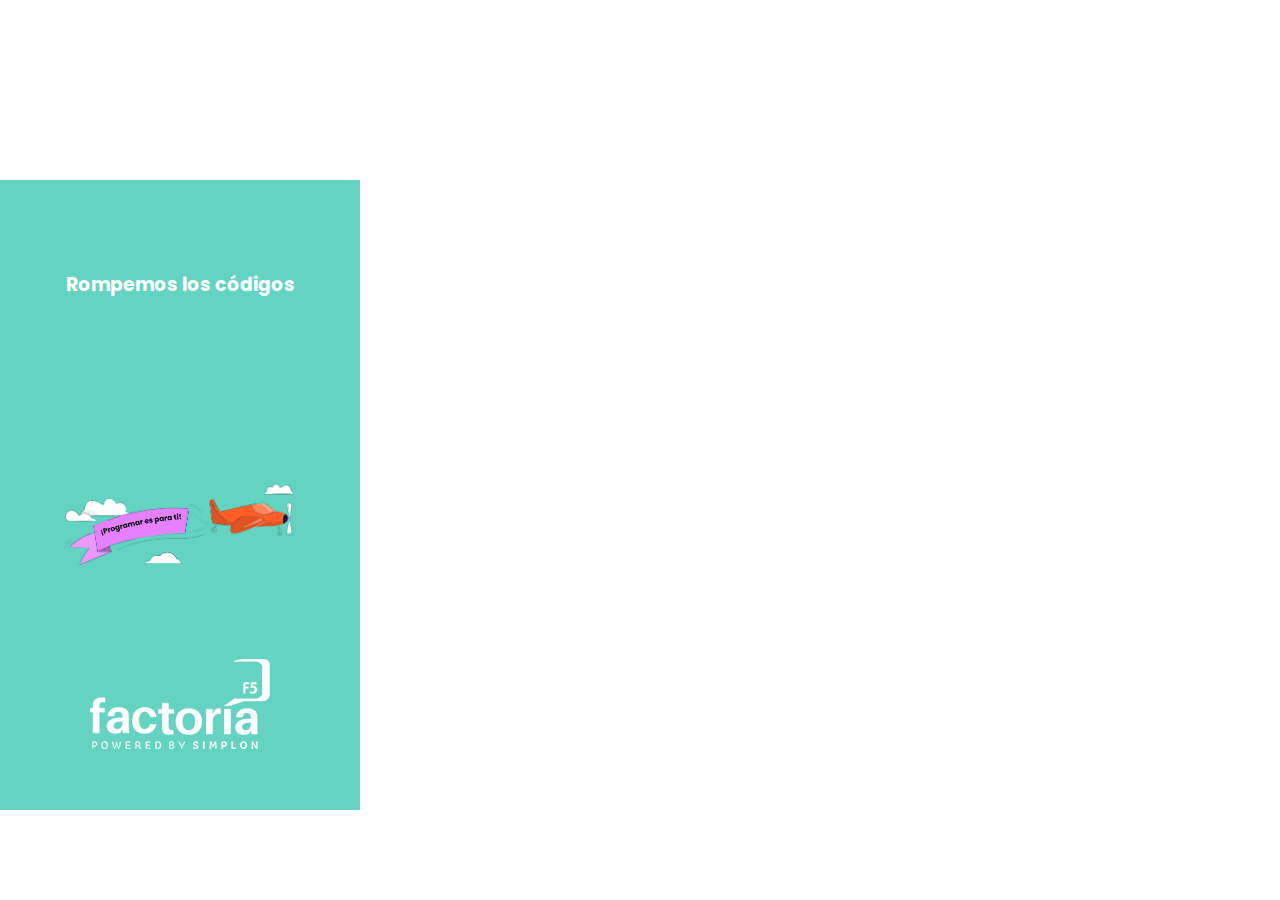
<file: banner/banner.html>
<!DOCTYPE html>
<html lang="es">
  <head>
    <meta charset="UTF-8" />
    <meta name="viewport" content="width=device-width, initial-scale=1.0" />
    <title>banner</title>
    <link rel="stylesheet" href="styles_banner.css" />

    <link rel="preconnect" href="https://fonts.googleapis.com" />
    <link rel="preconnect" href="https://fonts.gstatic.com" crossorigin />
    <link
      href="https://fonts.googleapis.com/css2?family=Poppins:wght@400;500;600&display=swap"
      rel="stylesheet"
      
    />
  </head>

  <body>
    <div class="container">
      <h3>Rompemos los códigos</h3>
      <img class="plane" src="./Imagenes_banner/banner_1.svg" alt="airplane" />
      <img class="logof5" src="./Imagenes_banner/logo-footer.png" alt="logo" />
    </div>
  </body>
</html>
</file>
<file: banner/styles_banner.css>
* {
    margin: 0;
  }

.container {
  margin-top: 20vh;
  display: flex;
  flex-direction: column;
  align-content: flex-start;
  align-items: start;
  width: 40vh;
  height: 70vh;
  background-color: #65d3c1;
}

h3 {
    font-family: "Poppins", sans-serif;
    margin: 10vh 2vh;
    color: #fff;
    align-self: center;
  }

.plane {
  width: 38vh;
  height: 30vh;
  align-self: self-start;
  align-self: center;
}

.logof5 {
    align-self:last baseline;
    align-self: center;
    margin-bottom: 6vh;
}
</file>
